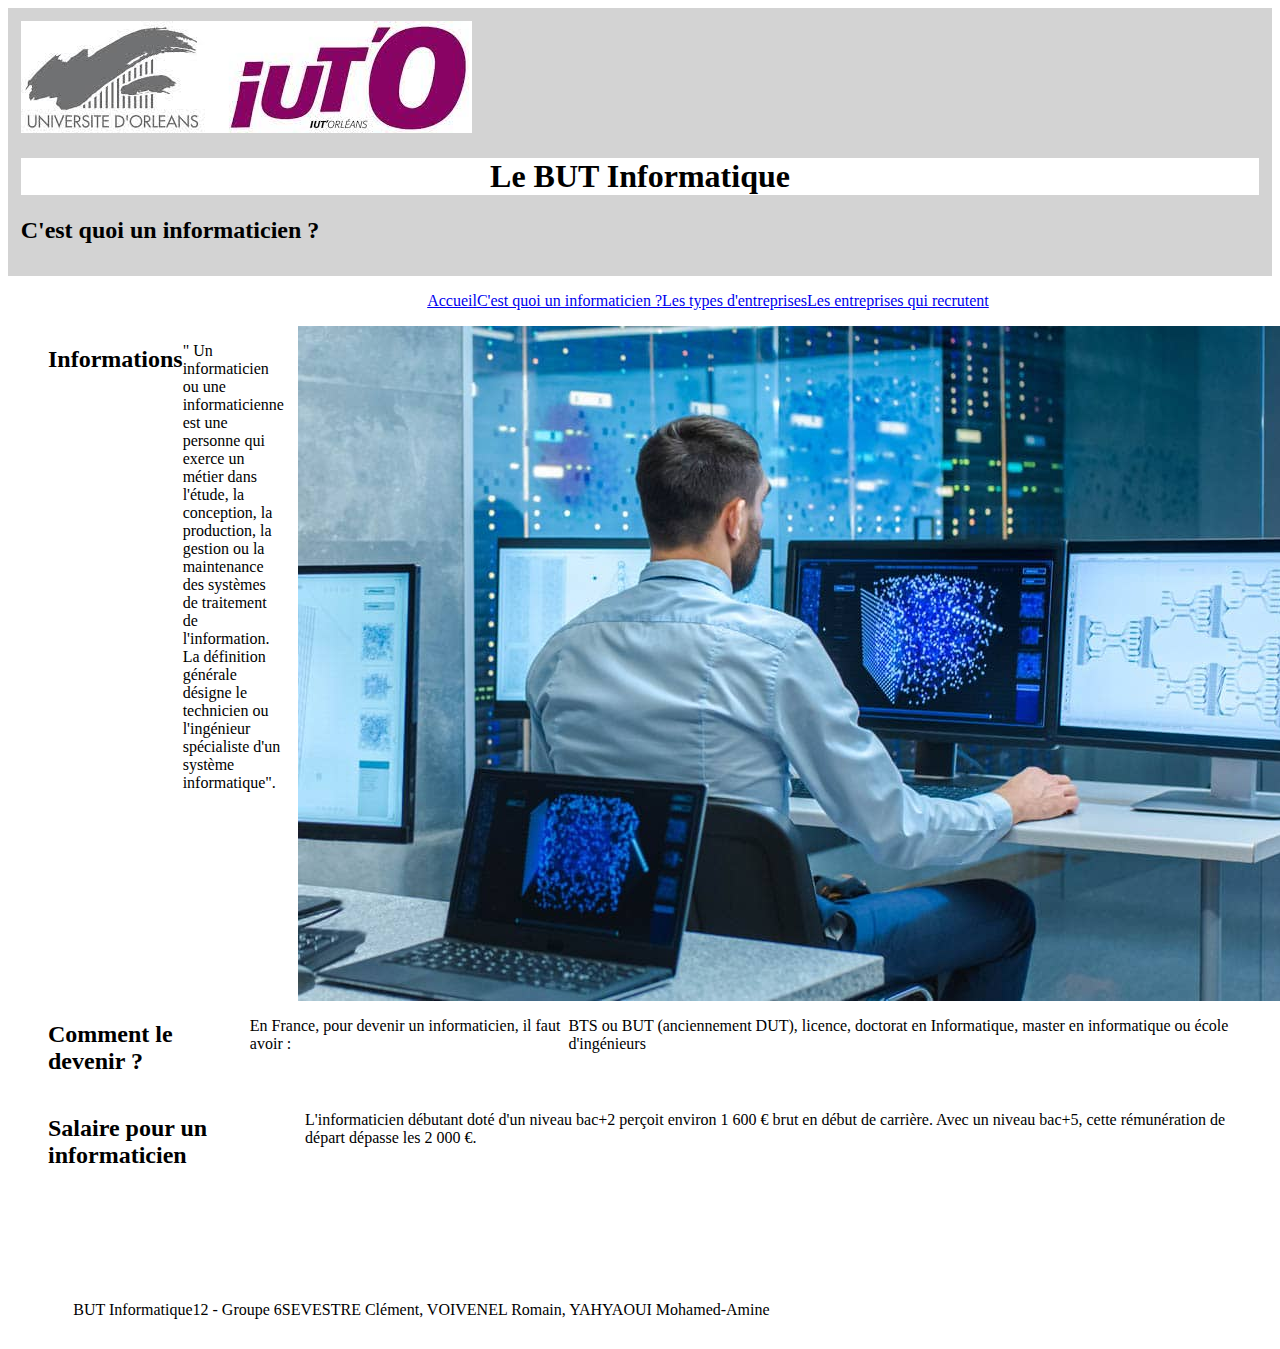
<file: informaticien.html>
<!DOCTYPE html>
<html lang="fr">
<head>
    <meta charset="UTF-8">
    <link rel="stylesheet" href="style.css">
    <title>C'est quoi un informaticien ?</title>
</head>
<body>
    <header>
        <a href="https://www.univ-orleans.fr/fr/iut-orleans"><img src="img/logoIUT.jpeg" alt="Logo"></a>
        <h1>Le BUT Informatique</h1>
        <h2>C'est quoi un informaticien ?</h2>
    </header>
    <nav id="onglet">
        <ul>
            <a href ="./index.html"><li>Accueil</li></a>
            <a href="./informaticien.html"><li>C'est quoi un informaticien ?</li></a>
            <a href="type_entreprises.html"><li>Les types d'entreprises</li></a>
            <a href="./entreprises.html"><li>Les entreprises qui recrutent</li></a>
        </ul>
    </nav>
    <article>
        <section id="info">
            <h2>Informations</h2>
            <p>" Un informaticien ou une informaticienne est une personne qui exerce un métier dans l'étude, la conception, la production, la gestion ou la maintenance des systèmes de traitement de l'information. La définition générale désigne le technicien ou l'ingénieur spécialiste d'un système informatique".</p>
            <img src="img/x_salaire-dun-informaticien.jpg" alt="informaticien">
        </section>
        <section id="rôle">
            <h2>Comment le devenir ?</h2>
            <p>En France, pour devenir un informaticien, il faut avoir :</p>
            <p>BTS ou BUT (anciennement DUT), licence, doctorat en Informatique, master en informatique ou école d'ingénieurs</p>  
        </section>
        <section id ="salaire">
            <h2> Salaire pour un informaticien</h2>
            <p> L'informaticien débutant doté d'un niveau bac+2 perçoit environ 1 600 € brut en début de carrière. Avec un niveau bac+5, cette rémunération de départ dépasse les 2 000 €.</p>
    </article>
    <footer>
        <ul>
            <li>BUT Informatique</li>
            <li>12 - Groupe 6</li>
            <li>SEVESTRE Clément, VOIVENEL Romain, YAHYAOUI Mohamed-Amine</li>
        </ul>
    </footer>
</body>
</html>
</file>
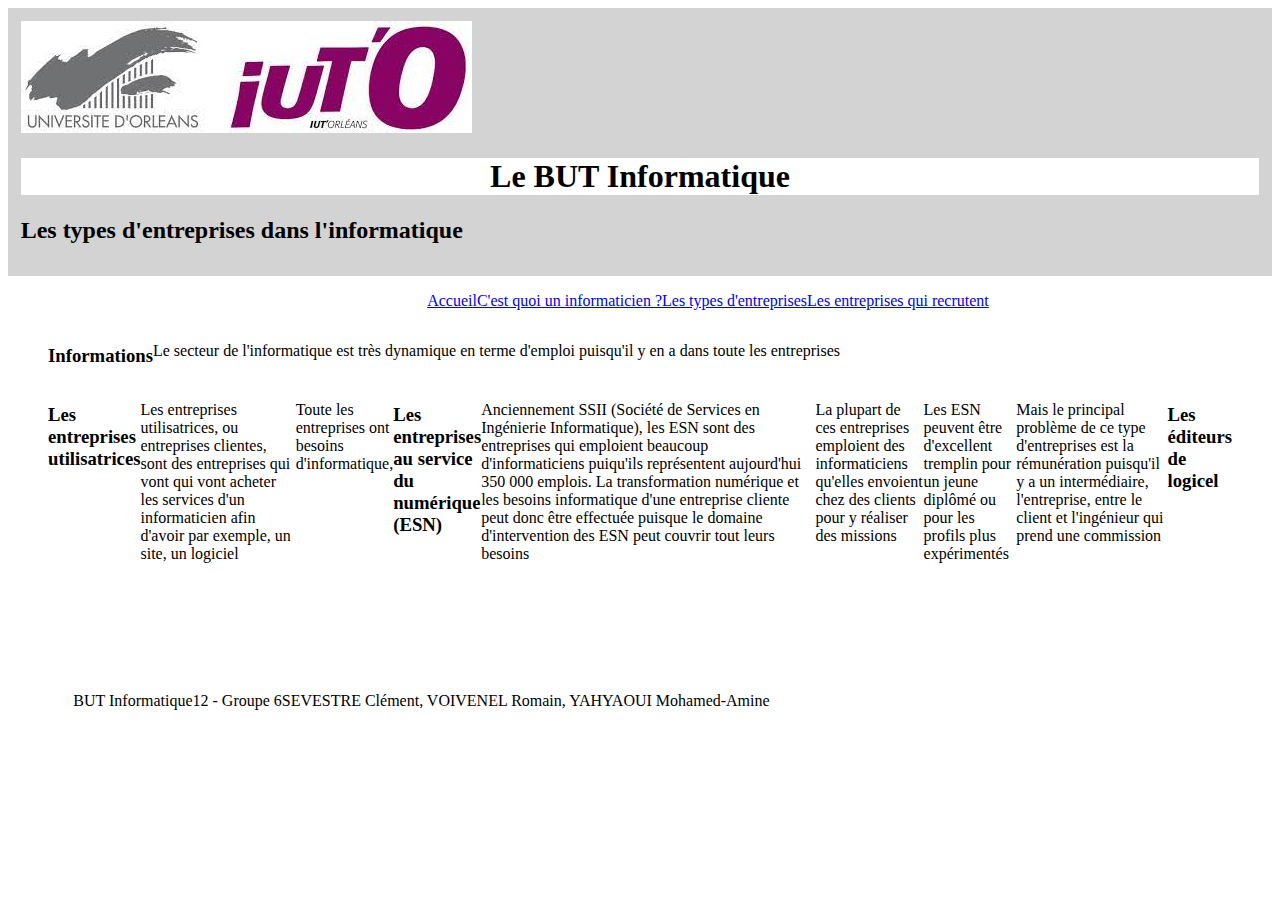
<file: type_entreprises.html>
<!DOCTYPE html>
<html lang="fr">
<head>
    <meta charset="UTF-8">
    <link rel="stylesheet" href="style.css">
    <title>Les types d'entreprises</title>
</head>
<body>
    <header>
        <a href="https://www.univ-orleans.fr/fr/iut-orleans"><img src="img/logoIUT.jpeg" alt="Logo"></a>
        <h1>Le BUT Informatique</h1>
        <h2>Les types d'entreprises dans l'informatique</h2>
    </header>
    <nav id="onglet">
        <ul>
            <a href ="./index.html"><li>Accueil</li></a>
            <a href="./informaticien.html"><li>C'est quoi un informaticien ?</li></a>
            <a href="type_entreprises.html"><li>Les types d'entreprises</li></a>
            <a href="./entreprises.html"><li>Les entreprises qui recrutent</li></a>
        </ul>
    </nav>
    <article>
        <section id="info">
            <h3>Informations</h3>
            <p>Le secteur de l'informatique est très dynamique en terme d'emploi puisqu'il y en a dans toute les entreprises</p>
        </section>
        <section id="type">
            <h3>Les entreprises utilisatrices</h3>
            <p>Les entreprises utilisatrices, ou entreprises clientes, sont des entreprises qui vont qui vont acheter les services d'un informaticien afin d'avoir par exemple, un site, un logiciel</p>
            <p>Toute les entreprises ont besoins d'informatique, </p>



            <h3>Les entreprises au service du numérique (ESN)</h3>
            <p>Anciennement SSII (Société de Services en Ingénierie Informatique), 
                les ESN sont des entreprises qui emploient beaucoup d'informaticiens puiqu'ils représentent aujourd'hui 350 000 emplois.
                La transformation numérique et les besoins informatique d'une entreprise cliente peut donc être effectuée 
                puisque le domaine d'intervention des ESN peut couvrir tout leurs besoins</p>
            <p>La plupart de ces entreprises emploient des informaticiens qu'elles envoient chez des clients pour y réaliser des missions </p>
            <p>Les ESN peuvent être d'excellent tremplin pour un jeune diplômé ou pour les profils plus expérimentés</p>
            <p>Mais le principal problème de ce type d'entreprises est la rémunération puisqu'il y a un intermédiaire, 
                l'entreprise, entre le client et l'ingénieur qui prend une commission</p>

            <h3>Les éditeurs de logicel</h3>
            <p></p>






        </section>
    </article>
    <footer>
        <ul>
            <li>BUT Informatique</li>
            <li>12 - Groupe 6</li>
            <li>SEVESTRE Clément, VOIVENEL Romain, YAHYAOUI Mohamed-Amine</li>
        </ul>
    </footer>
</body>
</html>
</file>
<file: style.css>
ul {
    display: flex;
    flex-wrap: nowrap;
}

nav{
    margin-right: 2%;
    padding-left: 30%;
    padding-top: -5%;
}

header>section>nav>ul>li{
    text-align: center;
    padding: 10%;
    padding-left: 50%;
    padding-right: 50%;
    flex-basis: 250%;
    flex-grow: 1;
    background-color: #9f9f9f;
    border-radius: 30px;
}

header>section>nav>ul>li:hover{
    background-color: #c6c6c6;
}
main>nav>ul>li{
    background-color:lightgray;
    text-align: center;
    padding: 2%;
    flex-basis: 250%;
    flex-grow: 1;
    border: white solid 1px;
}
main>nav{
    padding-right: 30%;
}
main>nav>ul>li:hover{
    background-color: whitesmoke;
    border: lightgray solid 1px;
}

footer>li{
    text-align: center;
    padding-left: 2%;
    padding-right: 2%;
    padding-top: 0.5%;
    padding-bottom: 0.5%;
    border: black solid 1px;
    flex-basis: 100%;
    flex-grow: 1;

}
li{
    list-style-type: none;
}
header>section>img{
    padding-top: 0.5%;
    height: 10%;
}
main>article>section>img{
    padding-top: 0.5%;
    border-radius: 30px;
}

article{
    display: flex;
    flex-wrap: wrap;
    margin-top: 15px;
    margin-bottom: 90px;
    margin-left: 40px;
    padding-right: 40px;
}

section{
    text-align: left;
    display: flex;
    flex-wrap: nowrap;
}
section>img{
    padding-right: 1%;
    padding-left: 1%;
}

ul>li>a{
    color: black;
    text-decoration:none;
}

footer{
    padding-left: 2%;
    padding-right: 2%;
    text-align: center;
    padding-top: 0.5%;
    padding-bottom: 0.5%;
    position: relative;
}

h1{
    text-align: center;
    background-color: white;
}
h4{
    text-align: center;
    background-color: white;
}

main>section>img{
    padding-left: 2.1%;
}


header>section>img{
    padding-left: 20px;
    height: 50px;
}

header{
    padding: 1%;
    background-color: lightgray;
}

header>section>nav{
    padding-left: 75%;
}
main>article{
    border: black solid 1px;
    border-radius: 30px;
}

main>h3{
    display: flex;
    flex-wrap: wrap;
    margin-top: 15px;
    margin-left: 60px;
}

main>p{
    display: flex;
    flex-wrap: wrap;
    margin-top: 15px;
    margin-left: 90px;
}
</file>
